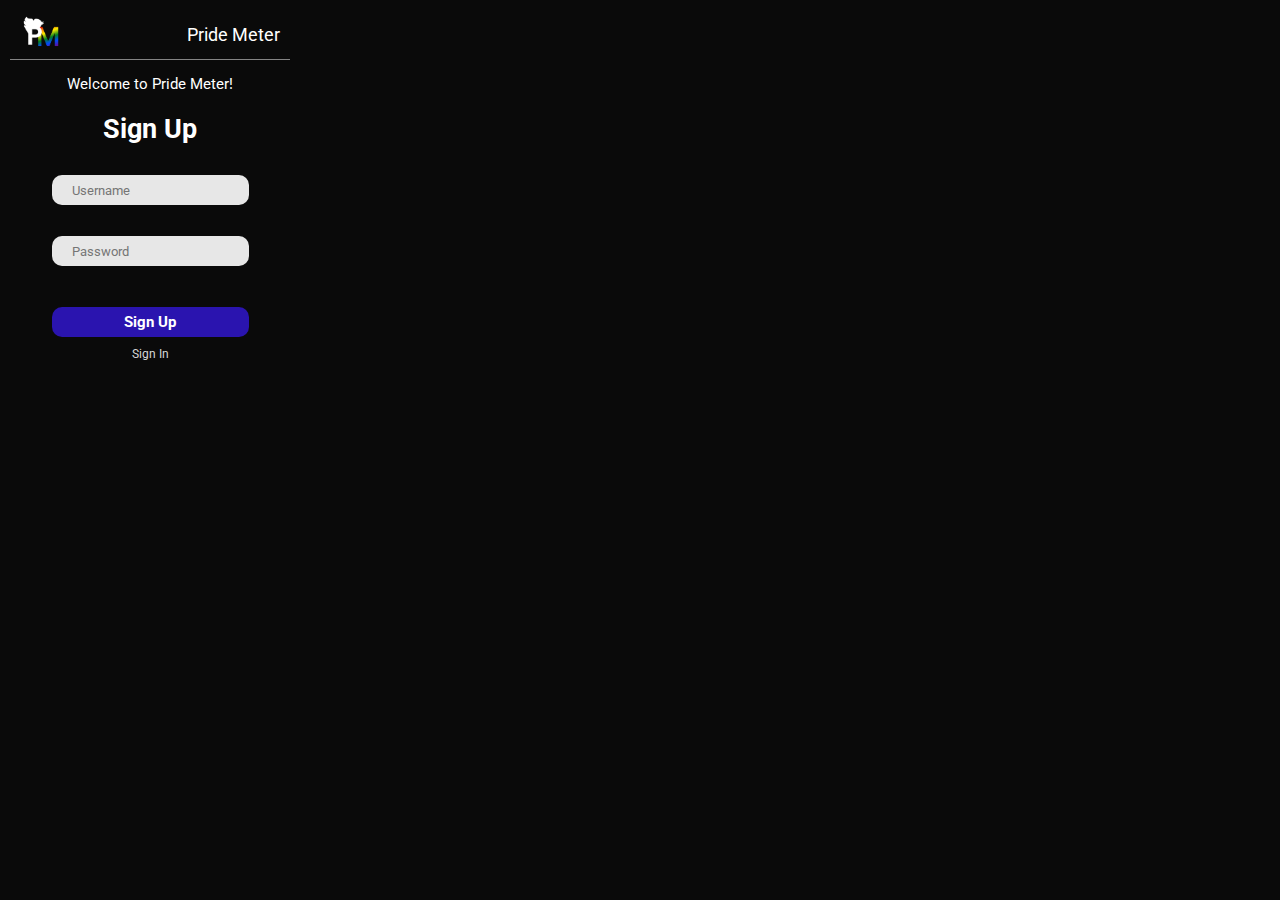
<file: popup/popup.html>
<!DOCTYPE html>
<html lang="en">
<head>
    <meta charset="UTF-8">
    <meta name="viewport" content="width=device-width, initial-scale=1.0">
    <link rel="stylesheet" href="https://fonts.googleapis.com/css2?family=Open+Sans&display=swap">
    <link rel="stylesheet" href="popup.css">
    <title>Pride Hacks</title>
</head>
<body>
    <header class="header-app">
        <img src="../images/logo.png" alt="logo" class="logo-top">
        <span id="close-button">Pride Meter</span>
    </header>
    <main id="main-content">
        <div id="login-page">
            <div class="welcome">Welcome to Pride Meter!</div>
            <section id="formSignUp" class="formSignUp">
                <h2>Sign Up</h2>
                <form action="/" method="POST" class="formSession">
                    <input type="text" id="signup-name" class="inp" name="signup-name" placeholder="Username" required>
                    <br>
                    <input type="password" id="signup-password" class="inp" name="signup-password" placeholder="Password" required>
                    <br>
                    <input type="submit" id="subSignUpBtn" value="Sign Up">
                </form>
    
                <a href="" id="btnToSignIn" class="btn2">Sign In</a>
    
            </section>
            <section id="formSignIn" class="formSignIn" style="display: none;">
                <h2>Log In</h2>
                <form action="/" method="POST" class="formSession">
                    <input type="text" id="signin-name" class="inp" name="signin-name" placeholder="Username" required>
                    <br>
                    <input type="password" id="signin-password" class="inp" name="signin-password" placeholder="Password" required>
                    <br>
                    <input type="submit" id="subSignInBtn" value="Sign In">
                </form>
    
                <a href="" id="btnToSignUp" class="btn2">Sign Up</a>
            </section>
        </div>
        <div id="home-page" style="display: none;">
            <div class="write-review">
                <h3>Write a review for</h3>
                <h2 id="current-user"></h2>
                <input type="number" name="rate-num" id="rate-num">
                <textarea name="review" id="review" cols="30" rows="5" placeholder="Write a review"></textarea>
                <br>
                <button id="submit-review">Submit</button>
            </div>
        </div>
        <div id="rating-page" style="display: none;">
            <h2>Ratings for</h2>
            <h2 id="current-user2"></h2>
            <div id="user-rating" class="user-rating" style="text-align: center;"></div>
            <h1 class="comments">Comments</h1>
            <div class="user-comments">
                <div id="comment1" class="user-comment"></div>
                <div id="comment2" class="user-comment"></div>
            </div>
        </div>
    </main>
    <script src="../scripts/loginUser.js"></script>
    <script src="../scripts/registerUser.js"></script>
    <script src="../scripts/submitReview.js"></script>
    <script src="../scripts/getUserRating.js"></script>
    <script src="../scripts/getUserComments.js"></script>
    <script src="popup.js"></script>
</body> 
</html>
</file>
<file: popup/popup.css>
@import url('https://fonts.googleapis.com/css2?family=Roboto:ital,wght@0,100;0,300;0,400;0,500;0,700;0,900;1,100;1,300;1,400;1,500;1,700;1,900&display=swap');
* {
    margin: 0;
    padding: 0;
    box-sizing: border-box;
    font-family: 'Roboto';
}

a {
    text-decoration: none;
}



/** ------------ BODY ANY ------------ */

.imgLogo {
    height: 40px;
    text-align: center;
}

.logo-top {
    height: 40px;
}

.welcome {
    font-size: 15px;
    text-align: center;
}

.header-app {
    width: 100%;
    height: 50px;
    display: flex;
    flex-direction: row;
    justify-content: space-between;
    align-items: center;
	padding: 10px;
    border-bottom: solid 1px #848484;
    margin-bottom: 15px;
}

header img {
    height: 30px;
}

body {
    background-color: #0A0A0A;
    width: 300px;
    height: 400px;
    padding: 10px;
    font-size: 18px;
    color: white;
    display: flex;
    flex-direction: column;
    justify-content: start;
    align-items: center;
}

.write-review {
    width: 100%;
    height: 100%;
    display: flex;
    flex-direction: column;
    justify-content: start;
    align-items: center;
    background-color: #0A0A0A; /* Set the background color to black */
    color: white; /* Set the text color to white */
    padding: 20px; /* Add some padding for better spacing */
  }
  
  .write-review h3 {
    margin-bottom: 10px; /* Add some margin below the heading */
  }
  
  .write-review input[type="number"],
  .write-review textarea {
    background-color: #0A0A0A; /* Set the background color of the input and textarea to black */
    color: white; /* Set the text color of the input and textarea to white */
    padding: 10px; /* Add some padding */
    margin-bottom: 10px; /* Add some margin below the input and textarea */
  }
  
  .write-review textarea {
    resize: vertical; /* Allow vertical resizing of the textarea */
  }
  
  .write-review button {
    background-color: #2A14AF;
    color: white; /* Set the text color of the button to black */
    padding: 10px 20px; /* Add some padding */
    cursor: pointer; /* Change the cursor to a pointer on hover */
    border-radius: 5px;
    font-weight: bold;
  }
  
  .write-review button:hover {
    background-color: #200d8c;
  }
  

.title {
    font-size: 20px;
    font-weight: 700;
    margin-bottom: 10px;
}

h2 {
    text-align: center;
    margin-bottom: 30px;
    margin-top: 20px;
}

.inp {
    border-radius: 10px;
    padding-left: 20px;
    margin-bottom: 10px;
    height: 30px;
    border: none;
    background-color: #e7e7e7;
}

#subSignInBtn,
#subSignUpBtn {
    border-radius: 10px;
    /* padding: 10px 15px; */
    margin-top: 10px;
    margin-bottom: 10px;
    width: 100%;
    height: 30px;
    background-color: #2A14AF;
    color: white;
    display: flex;
    flex-direction: row;
    justify-content: center;
    align-items: center;
    border: none;
    font-size: 15px;
    font-weight: 700;
    cursor: pointer;
}

#subSignInBtn:hover,
#subSignUpBtn:hover {
    background-color: #200d8c;
}

.btn2 {
    background-color: #0a0a0a00;
    font-size: 12px;
    color: rgb(213, 213, 213);
    font-weight: 400;
    text-align: center;
    display: flex;
    flex-direction: row;
    justify-content: center;
    align-items: center;
}

.home-page {
    display: flex;
    flex-direction: column;
    justify-content: center;
    align-items: center;
    width: 100%;
}

.btn2:hover {
    color: rgb(181, 181, 181);
}

#rating-page {
    display: flex;
    flex-direction: column;
    justify-content: center;
    align-items: center;
    width: 100%;
}

.rating-page:h2 {
    margin-bottom: 10px;
}

#current-user2 {
    font-size: 24px;
    font-weight: bold;
}

.user-rating {
    font-size: 18px;
    margin-bottom: 20px;
}

.comments {
    font-size: 24px;
    margin-bottom: 10px;
}

.user-comments {
    display: flex;
    flex-direction: column;
    align-items: center;
}

.user-comment {
    background-color: #222;
    border-radius: 5px;
    padding: 10px;
    margin-bottom: 10px;
    width: 100%;
}
/* ---------- */

#imgProfile {
    height: 40px;
    background-color: #848484;
}

h4 {
    font-size: 15px;
    color: #aaaaaa;
}

.comment {
    /* height: 70px; */
    display: flex;
    flex-direction: row;
    justify-content: center;
    padding-left: 10px;
    align-items: center;
    margin: 20px 0;
}

.comment img {
    height: 60px;
    margin-right: 10px;
    border-radius: 50px;
}

.nameComment {
    font-size: 15px;
}

.ArrComment {
    font-size: 10px;
}

.inp2 {
    background-color: #1d1d1d;
    border: solid 3px white;
    border-radius: 10px;
    height: 30px;
    margin: 10px 0;
}

#subBtn2 {
    border-radius: 10px;
    /* padding: 10px 15px; */
    /* margin-top: 10px; */
    /* margin-bottom: 10px; */
    width: 100%;
    height: 30px;
    background-color: #2A14AF;
    color: white;
    display: flex;
    flex-direction: row;
    justify-content: center;
    align-items: center;
    border: none;
    font-size: 10px;
    font-weight: 500;
    cursor: pointer;
}

#subBtn2:hover {
    background-color: #200d8c;
}

#myRange {
    width: 100%;
    color: #2A14AF;
}

.formSignUp,
.formSignIn {
    margin-top: 10px;
}

.formSession {
    display: flex;
    flex-direction: column;
    justify-content: center;
}
</file>
